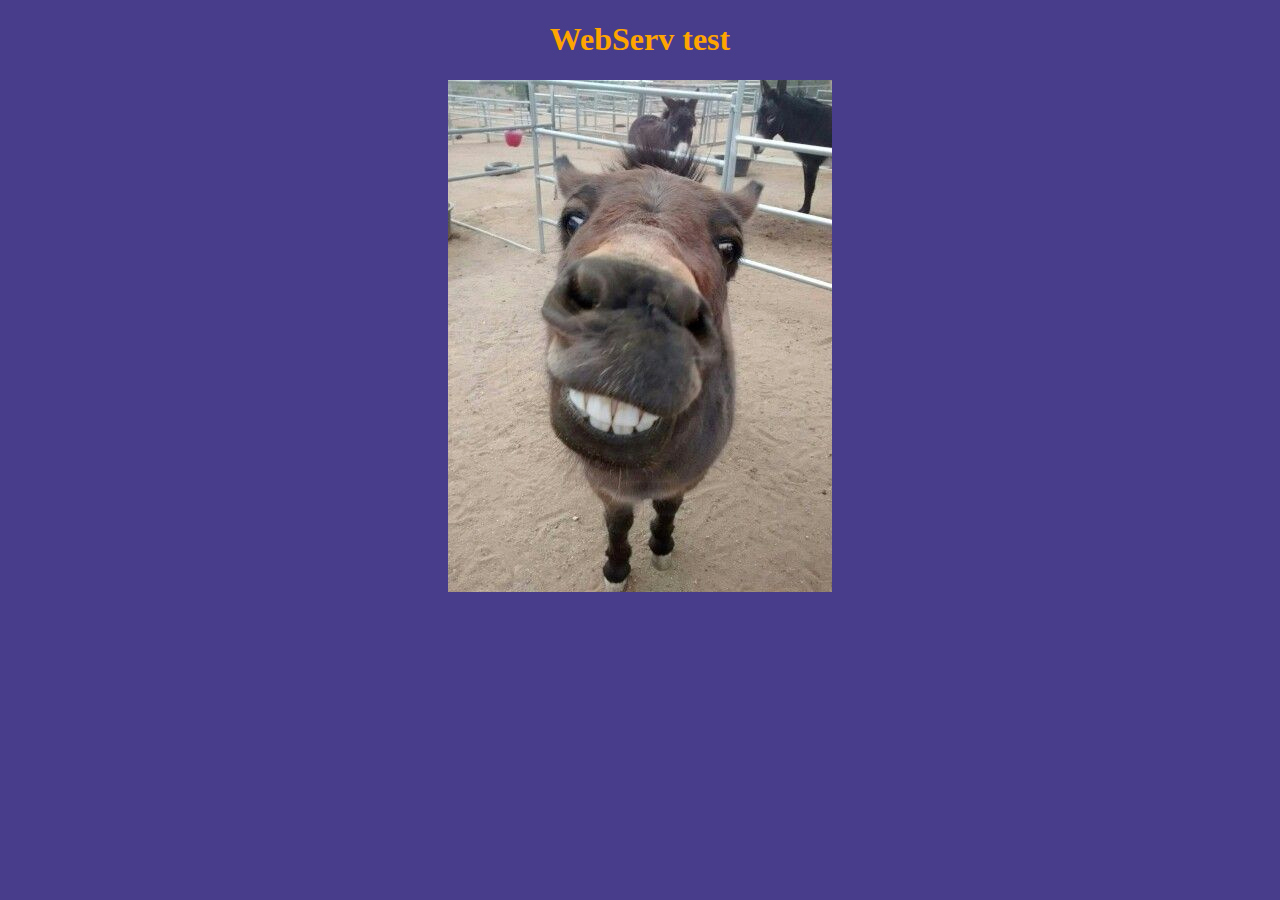
<file: website/index.html>
<!DOCTYPE html>
<html lang="en">
	<head>
	    <meta charset="UTF-8">
		<link href="main.css" rel="stylesheet">
	    <title>WebServ</title>
	</head>

	<body>
		<div class="maindiv">
			<header class="title">
				<h1>WebServ test</h1>
			</header>
			<img src="burro.png">
		</div>
	</body>
</html>
</file>
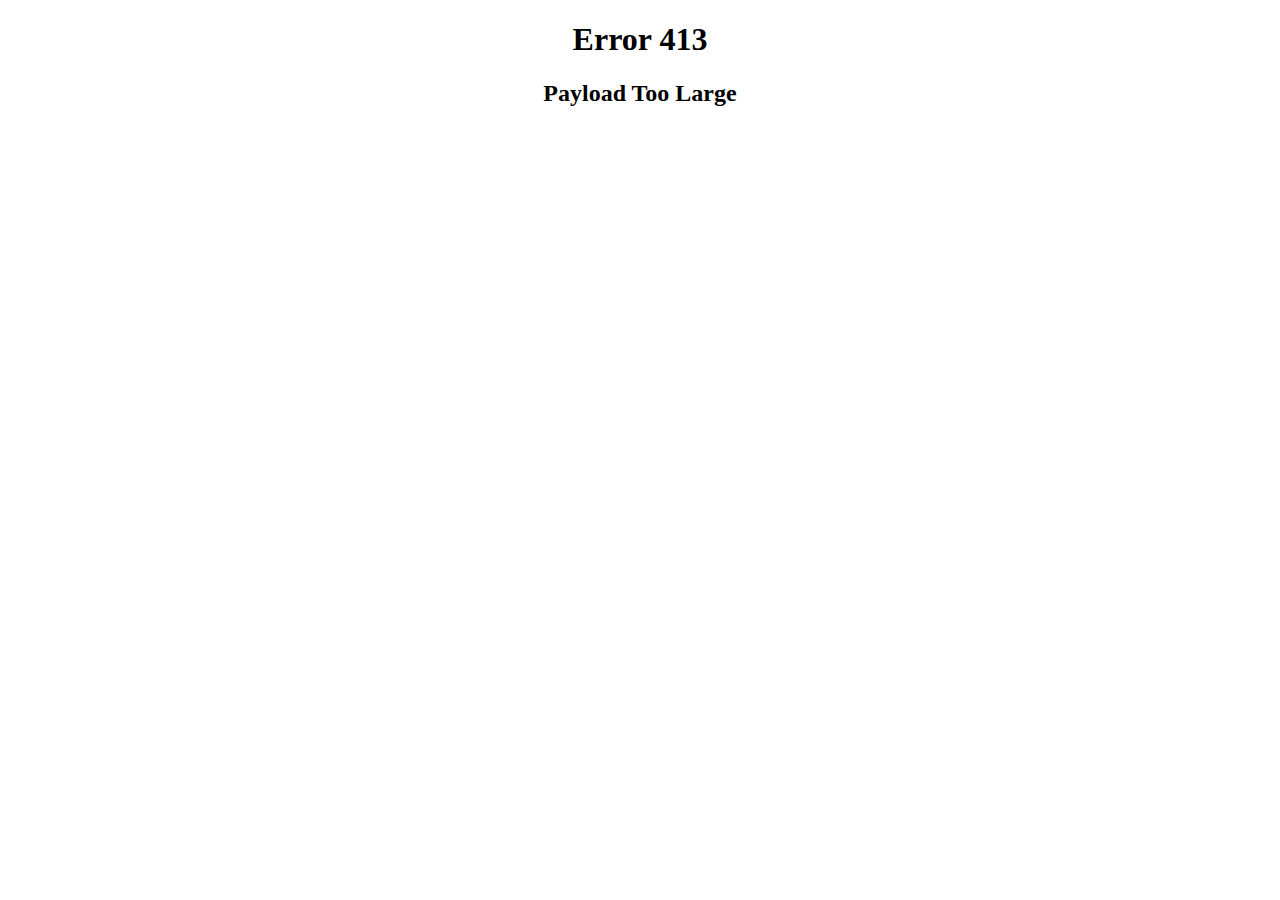
<file: website/413.html>
<!DOCTYPE html>
<html>
    <head>
        <meta charset="UTF-8">
		<style>
			body.error-page {
				background-color: white;
				text-align: center;
				margin: auto;
			}
		</style>
		<link rel="icon" type="image/x-icon" href="/favicon.ico">
        <title>413</title>
    </head>

    <body class="error-page">
        <h1>Error 413</h1>
		<h2>Payload Too Large</h2>
    </body>
</html>
</file>
<file: website/main.css>
@charset "utf-8";

body {
	background-color: darkslateblue;
}

.maindiv {
	font-family: Garamond, serif;
	text-align: center;
	margin: auto;
}

.title {
	color: orange;
}

body.error-page {
	background-color: white;
	text-align: center;
	margin: auto;
}
</file>
